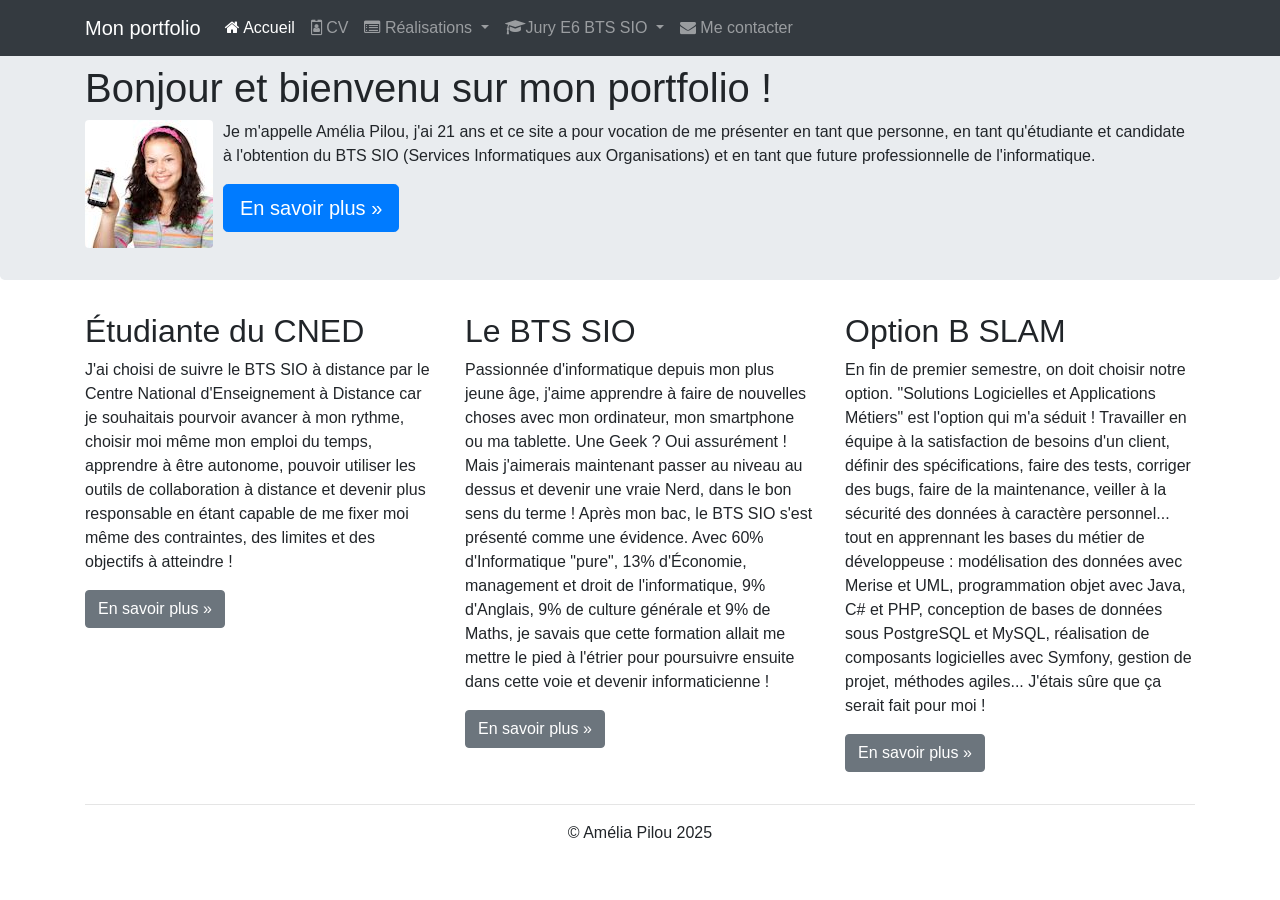
<file: index.html>
<!doctype html>
<html lang="fr">
    <head>
        <!-- Required meta tags -->
        <meta charset="utf-8">
        <meta name="viewport" content="width=device-width, initial-scale=1, shrink-to-fit=no">
        <meta name="description" content="Portfolio d’Amélia Pilou - BTS SIO SLAM">
        <meta name="author" content="Amélia Pilou">

        <!-- Bootstrap CSS -->
        <link rel="stylesheet" href="https://cdn.jsdelivr.net/npm/bootstrap@4.6.0/dist/css/bootstrap.min.css" integrity="sha384-B0vP5xmATw1+K9KRQjQERJvTumQW0nPEzvF6L/Z6nronJ3oUOFUFpCjEUQouq2+l" crossorigin="anonymous">

        <title>Portfolio d'Amélia Pilou (BTS SIO 2022)</title>
        <link rel="icon" href="favicon.ico">
        <link href="https://maxcdn.bootstrapcdn.com/font-awesome/4.7.0/css/font-awesome.min.css" 
              rel="stylesheet">
        <link href="css/accueil.css" rel="stylesheet">
    </head>
    <body>
        <nav class="navbar navbar-dark bg-dark fixed-top navbar-expand-md">
            <div class="container">
                <button type="button" class="navbar-toggler" data-toggle="collapse" data-target="#navbar" aria-controls="navbar">
                    <span class="sr-only">Navigation raccourcie</span>☰
                </button>
                <a class="navbar-brand" href="#">Mon portfolio</a>
                <div id="navbar" class="navbar-collapse collapse">
                    <ul class="nav navbar-nav">
                        <li class="active nav-item">
                            <a href="index.html" class="nav-link"><span class="fa fa-home"></span> Accueil</a>
                        </li>
                        <li class="nav-item">
                            <a href="pages/cv.html" class="nav-link"><span class="fa fa-id-badge"></span> CV</a>
                        </li>
                        <li class="dropdown nav-item">
                            <a href="#" class="dropdown-toggle nav-link" data-toggle="dropdown" role="button">
                                <span class="fa fa-list-alt"></span> Réalisations <span class="caret"></span>
                            </a>
                            <ul class="dropdown-menu" role="menu">
                                <li role="presentation" class="dropdown-header dropdown-item">En autonomie</li>
                                <li role="presentation" class="dropdown-item"><a role="menuitem" href="pages/appliandroid.html">Application Android</a></li>
                                <li role="presentation" class="dropdown-item"><a role="menuitem" href="#">Site web</a></li>
                                <li role="presentation" class="dropdown-item"><a role="menuitem" href="#">Études et analyses</a></li>
                                <li role="presentation" class="dropdown-divider"></li>
                                <li role="presentation" class="dropdown-header dropdown-item">En entreprise</li>
                                <li role="presentation" class="dropdown-item"><a role="menuitem" href="#">Projet de 1ère année</a></li>
                                <li role="presentation" class="dropdown-item"><a role="menuitem" href="#">Projet de 2ème année</a></li>
                            </ul>
                        </li>
                        <li class="dropdown nav-item">
                            <a href="#" class="dropdown-toggle nav-link" data-toggle="dropdown" role="button">
                                <span class="fa fa-graduation-cap"></span>Jury E6 BTS SIO <span class="caret"></span>
                            </a>
                            <ul class="dropdown-menu" role="menu">
                                <li class="dropdown-header dropdown-item" role="presentation">Documentations contexte</li>
                                <li role="presentation" class="dropdown-item"><a role="menuitem" href="#">Présentation</a></li>
                                <li role="presentation" class="dropdown-item"><a role="menuitem" href="#">Application</a></li>
                                <li role="presentation" class="dropdown-item"><a role="menuitem" href="#">Missions à réaliser</a></li>
                                <li role="presentation" class="dropdown-item"><a role="menuitem" href="#">Annexes</a></li>
                                <li role="presentation" class="dropdown-divider"></li>
                                <li role="presentation" class="dropdown-header dropdown-item">Fiches d'examen</li>
                                <li role="presentation" class="dropdown-item"><a role="menuitem" href="#">Situation professionnelle n°1</a></li>
                                <li role="presentation" class="dropdown-item"><a role="menuitem" href="#">Situation professionnelle n°2</a></li>
                                <li role="presentation" class="dropdown-divider"></li>
                                <li role="presentation" class="dropdown-header dropdown-item">Démonstrations</li>
                                <li role="presentation" class="dropdown-item"><a role="menuitem" href="#">Démo SP n°1</a></li>
                                <li role="presentation" class="dropdown-item"><a role="menuitem" href="#">Démo SP n°2</a></li>
                                <li role="presentation" class="dropdown-divider"></li>
                                <li role="presentation" class="dropdown-header dropdown-item">Codes sources</li>
                                <li role="presentation" class="dropdown-item"><a role="menuitem" href="#">Sources SP n°1</a></li>
                                <li role="presentation" class="dropdown-item"><a role="menuitem" href="#">Sources SP n°2</a></li>
                            </ul>
                        </li>
                        <li class="nav-item"><a href="#" class="nav-link"><span class="fa fa-envelope"></span> Me contacter</a></li>
                    </ul>
                </div>
            </div>
        </nav>
        <div class="jumbotron"><!-- Emplacement pour le contenu principal de la page -->
            <div class="container">
                <h1>Bonjour et bienvenu sur mon portfolio !</h1>
                <p>
                    <img id="maPhoto" class="float-left rounded" src="images/AmeliaPilou.jpg"
                         alt="Ma photo d'identité">Je m'appelle Amélia Pilou, j'ai 21 ans et ce site a pour
                    vocation de me présenter en tant que personne, en tant qu'étudiante
                    et candidate à l'obtention du BTS SIO (Services Informatiques
                    aux Organisations) et en tant que future professionnelle de l'informatique.
                </p>
                <p><a class="btn btn-primary btn-lg" href="pages/cv.html" role="button">En savoir plus »</a></p>
            </div>
        </div>
        <footer>
            <div class="container">
                <div class="row">
                    <div class="col-lg-4">
                        <h2>Étudiante du CNED</h2>
                        <p>J'ai choisi de suivre le BTS SIO à distance par le Centre National
                            d'Enseignement à Distance car je souhaitais pourvoir avancer
                            à mon rythme, choisir moi même mon emploi du temps, apprendre
                            à être autonome, pouvoir utiliser les outils de collaboration
                            à distance et devenir plus responsable en étant capable de me
                            fixer moi même des contraintes, des limites et des objectifs à
                            atteindre !</p>
                        <p><a class="btn btn-secondary" href="http://www.cned.fr" target="_blank" role="button">En savoir plus »</a></p>
                    </div>
                    <div class="col-lg-4">
                        <h2>Le BTS SIO</h2>
                        <p>Passionnée d'informatique depuis mon plus jeune âge, j'aime
                            apprendre à faire de nouvelles choses avec mon ordinateur, mon smartphone
                            ou ma tablette. Une Geek ? Oui assurément ! Mais j'aimerais maintenant
                            passer au niveau au dessus et devenir une vraie Nerd, dans le bon sens
                            du terme ! Après mon bac, le BTS SIO s'est présenté
                            comme une évidence. Avec 60% d'Informatique "pure",
                            13% d'Économie, management et droit de l'informatique,
                            9% d'Anglais, 9% de culture générale et 9% de Maths, je
                            savais que cette formation allait me mettre le pied à l'étrier
                            pour poursuivre ensuite dans cette voie et devenir informaticienne !</p>
                        <p><a class="btn btn-secondary" href="https://fr.wikipedia.org/wiki/Brevet_de_technicien_sup%C3%A9rieur_-_Services_informatiques_aux_organisations" target="_blank" role="button">En savoir plus »</a></p>
                    </div>
                    <div class="col-lg-4">
                        <h2>Option B SLAM</h2>
                        <p>En fin de premier semestre, on doit choisir notre option. "Solutions
                            Logicielles et Applications Métiers" est l'option qui m'a
                            séduit&nbsp;! Travailler en équipe à la satisfaction de
                            besoins d'un client, définir des spécifications, faire des
                            tests, corriger des bugs, faire de la maintenance, veiller à la sécurité
                            des données à caractère personnel... tout en apprennant
                            les bases du métier de développeuse : modélisation des données
                            avec Merise et UML, programmation objet avec Java, C# et PHP, conception
                            de bases de données sous PostgreSQL et MySQL, réalisation de
                            composants logicielles avec Symfony, gestion de projet, méthodes agiles...
                            J'étais sûre que ça serait fait pour moi !</p>
                        <p><a class="btn btn-secondary" href="https://www.onisep.fr/Ressources/Univers-Formation/Formations/Post-bac/bts-services-informatiques-aux-organisations-option-b-solutions-logicielles-et-applications-metiers" target="_blank" role="button">En savoir plus »</a></p>
                    </div>
                </div>
                <hr>
                <p class="text-center" id="copyright">© Amélia Pilou 2025</p>
            </div>
        </footer>

        <!-- Optional JavaScript -->
        <!-- Option 1: jQuery and Bootstrap Bundle (includes Popper) -->
        <script src="https://code.jquery.com/jquery-3.5.1.slim.min.js" integrity="sha384-DfXdz2htPH0lsSSs5nCTpuj/zy4C+OGpamoFVy38MVBnE+IbbVYUew+OrCXaRkfj" crossorigin="anonymous"></script>
        <script src="https://cdn.jsdelivr.net/npm/bootstrap@4.6.0/dist/js/bootstrap.bundle.min.js" integrity="sha384-Piv4xVNRyMGpqkS2by6br4gNJ7DXjqk09RmUpJ8jgGtD7zP9yug3goQfGII0yAns" crossorigin="anonymous"></script>
    </body>
</html>
</file>
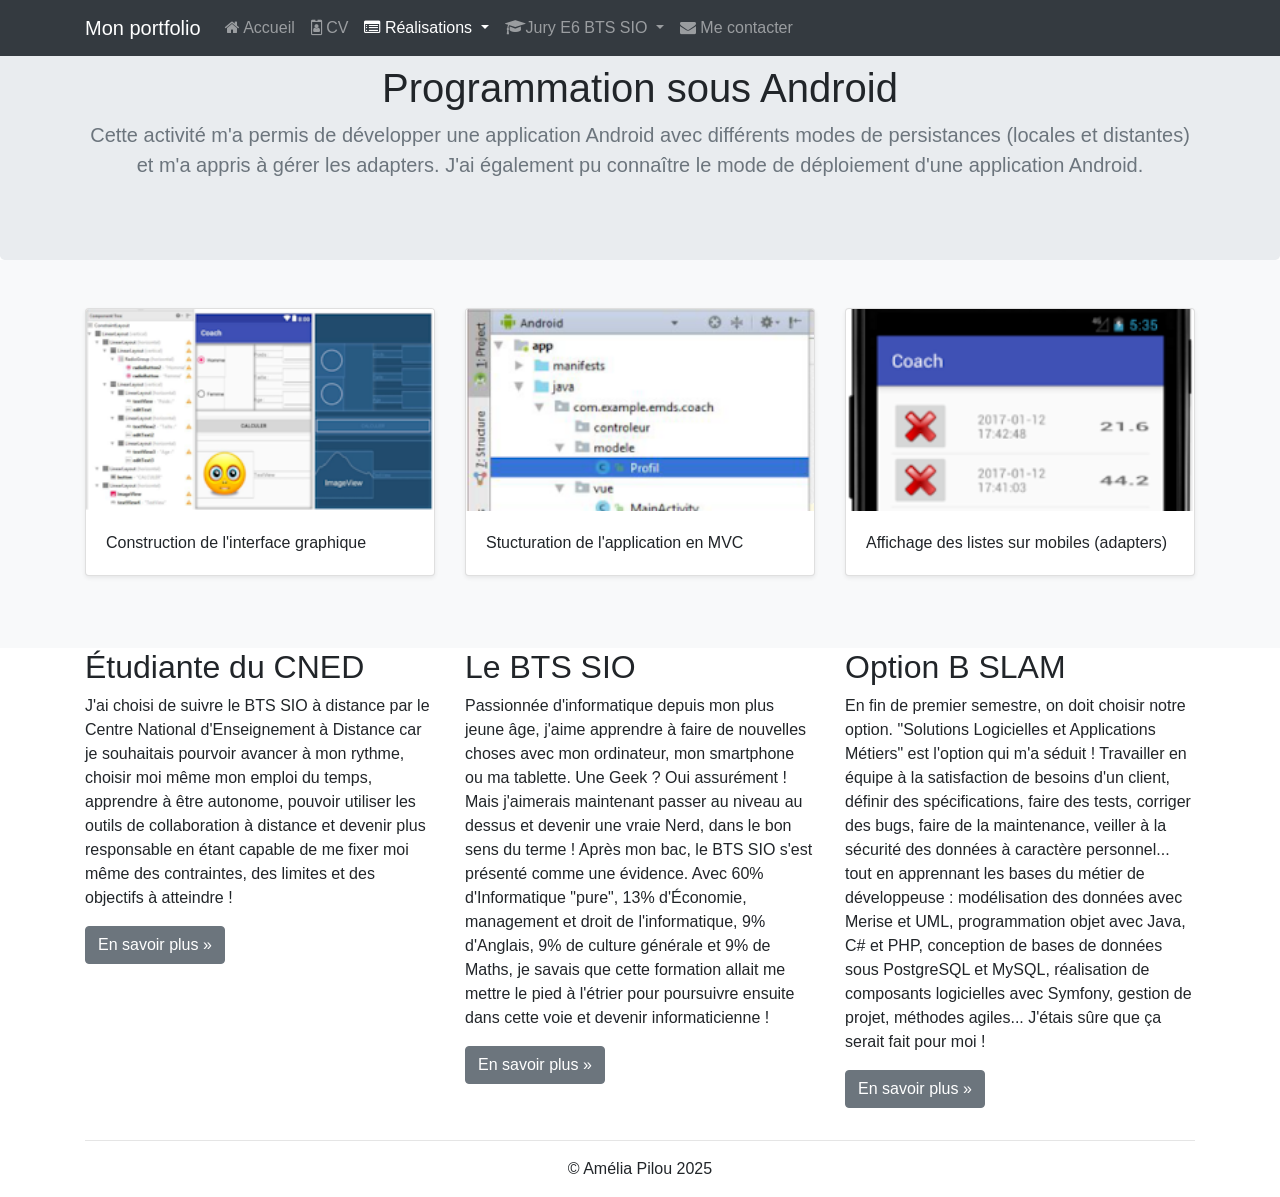
<file: pages/appliandroid.html>
<!doctype html>
<html lang="fr">
    <head>
        <!-- Required meta tags -->
        <meta charset="utf-8">
        <meta name="viewport" content="width=device-width, initial-scale=1, shrink-to-fit=no">
        <meta name="description" content="Portfolio d’Amélia Pilou - BTS SIO SLAM">
        <meta name="author" content="Amélia Pilou">

        <!-- Bootstrap CSS -->
        <link rel="stylesheet" href="https://cdn.jsdelivr.net/npm/bootstrap@4.6.0/dist/css/bootstrap.min.css" integrity="sha384-B0vP5xmATw1+K9KRQjQERJvTumQW0nPEzvF6L/Z6nronJ3oUOFUFpCjEUQouq2+l" crossorigin="anonymous">

        <title>Portfolio d'Amélia Pilou (BTS SIO 2025)</title>
        <link rel="icon" href="favicon.ico">
        <link href="https://maxcdn.bootstrapcdn.com/font-awesome/4.7.0/css/font-awesome.min.css" 
              rel="stylesheet">
        <link href="../css/realisations.css" rel="stylesheet" type="text/css"/>
    </head>
    <body>
        <nav class="navbar navbar-dark bg-dark fixed-top navbar-expand-md">
            <div class="container">
                <button type="button" class="navbar-toggler" data-toggle="collapse" data-target="#navbar" aria-controls="navbar">
                    <span class="sr-only">Navigation raccourcie</span>☰
                </button>
                <a class="navbar-brand" href="#">Mon portfolio</a>
                <div id="navbar" class="navbar-collapse collapse">
                    <ul class="nav navbar-nav">
                        <li class="nav-item">
                            <a href="../index.html" class="nav-link"><span class="fa fa-home"></span> Accueil</a>
                        </li>
                        <li class="nav-item">
                            <a href="cv.html" class="nav-link"><span class="fa fa-id-badge"></span> CV</a>
                        </li>
                        <li class="active dropdown nav-item">
                            <a href="#" class="dropdown-toggle nav-link" data-toggle="dropdown" role="button">
                                <span class="fa fa-list-alt"></span> Réalisations <span class="caret"></span>
                            </a>
                            <ul class="dropdown-menu" role="menu">
                                <li role="presentation" class="dropdown-header dropdown-item">En autonomie</li>
                                <li role="presentation" class="dropdown-item"><a role="menuitem" href="appliandroid.html">Application Android</a></li>
                                <li role="presentation" class="dropdown-item"><a role="menuitem" href="#">Site web</a></li>
                                <li role="presentation" class="dropdown-item"><a role="menuitem" href="#">Études et analyses</a></li>
                                <li role="presentation" class="dropdown-divider"></li>
                                <li role="presentation" class="dropdown-header dropdown-item">En entreprise</li>
                                <li role="presentation" class="dropdown-item"><a role="menuitem" href="#">Projet de 1ère année</a></li>
                                <li role="presentation" class="dropdown-item"><a role="menuitem" href="#">Projet de 2ème année</a></li>
                            </ul>
                        </li>
                        <li class="dropdown nav-item">
                            <a href="#" class="dropdown-toggle nav-link" data-toggle="dropdown" role="button">
                                <span class="fa fa-graduation-cap"></span>Jury E6 BTS SIO <span class="caret"></span>
                            </a>
                            <ul class="dropdown-menu" role="menu">
                                <li class="dropdown-header dropdown-item" role="presentation">Documentations contexte</li>
                                <li role="presentation" class="dropdown-item"><a role="menuitem" href="#">Présentation</a></li>
                                <li role="presentation" class="dropdown-item"><a role="menuitem" href="#">Application</a></li>
                                <li role="presentation" class="dropdown-item"><a role="menuitem" href="#">Missions à réaliser</a></li>
                                <li role="presentation" class="dropdown-item"><a role="menuitem" href="#">Annexes</a></li>
                                <li role="presentation" class="dropdown-divider"></li>
                                <li role="presentation" class="dropdown-header dropdown-item">Fiches d'examen</li>
                                <li role="presentation" class="dropdown-item"><a role="menuitem" href="#">Situation professionnelle n°1</a></li>
                                <li role="presentation" class="dropdown-item"><a role="menuitem" href="#">Situation professionnelle n°2</a></li>
                                <li role="presentation" class="dropdown-divider"></li>
                                <li role="presentation" class="dropdown-header dropdown-item">Démonstrations</li>
                                <li role="presentation" class="dropdown-item"><a role="menuitem" href="#">Démo SP n°1</a></li>
                                <li role="presentation" class="dropdown-item"><a role="menuitem" href="#">Démo SP n°2</a></li>
                                <li role="presentation" class="dropdown-divider"></li>
                                <li role="presentation" class="dropdown-header dropdown-item">Codes sources</li>
                                <li role="presentation" class="dropdown-item"><a role="menuitem" href="#">Sources SP n°1</a></li>
                                <li role="presentation" class="dropdown-item"><a role="menuitem" href="#">Sources SP n°2</a></li>
                            </ul>
                        </li>
                        <li class="nav-item"><a href="#" class="nav-link"><span class="fa fa-envelope"></span> Me contacter</a></li>
                    </ul>
                </div>
            </div>
        </nav>
        <section class="jumbotron text-center">
            <div class="container">
                <h1 class="jumbotron-heading">Programmation sous Android</h1>
                <p class="lead text-muted">Cette activité m'a permis de développer une 
                    application Android avec différents modes de persistances (locales et distantes) et m'a appris à gérer les adapters. 
                    J'ai également pu connaître le mode de déploiement d'une application Android.
                </p>
            </div>
        </section>

        <div class="album py-5 bg-light">
            <div class="container">

                <div class="row">
                    <div class="col-md-4">
                        <div class="card mb-4 shadow-sm">
                            <img class="card-img-top" src="../images/ihmcoach.png" alt="IHM Coach">
                            <div class="card-body">
                                <p class="card-text">Construction de l'interface graphique</p>
                            </div>
                        </div>
                    </div>
                    <div class="col-md-4">
                        <div class="card mb-4 shadow-sm">
                            <img class="card-img-top" src="../images/MVC.png" alt="Structuration MVC">
                            <div class="card-body">
                                <p class="card-text">Stucturation de l'application en MVC</p>
                            </div>
                        </div>
                    </div>
                    <div class="col-md-4">
                        <div class="card mb-4 shadow-sm">
                            <img class="card-img-top" src="../images/adapters.png" alt="Adapters">
                            <div class="card-body">
                                <p class="card-text">Affichage des listes sur mobiles (adapters)</p>
                            </div>
                        </div>
                    </div>
                </div>
            </div>
        </div>
        <footer>
            <div class="container">
                <div class="row">
                    <div class="col-lg-4">
                        <h2>Étudiante du CNED</h2>
                        <p>J'ai choisi de suivre le BTS SIO à distance par le Centre National
                            d'Enseignement à Distance car je souhaitais pourvoir avancer
                            à mon rythme, choisir moi même mon emploi du temps, apprendre
                            à être autonome, pouvoir utiliser les outils de collaboration
                            à distance et devenir plus responsable en étant capable de me
                            fixer moi même des contraintes, des limites et des objectifs à
                            atteindre !</p>
                        <p><a class="btn btn-secondary" href="http://www.cned.fr" target="_blank" role="button">En savoir plus »</a></p>
                    </div>
                    <div class="col-lg-4">
                        <h2>Le BTS SIO</h2>
                        <p>Passionnée d'informatique depuis mon plus jeune âge, j'aime
                            apprendre à faire de nouvelles choses avec mon ordinateur, mon smartphone
                            ou ma tablette. Une Geek ? Oui assurément ! Mais j'aimerais maintenant
                            passer au niveau au dessus et devenir une vraie Nerd, dans le bon sens
                            du terme ! Après mon bac, le BTS SIO s'est présenté
                            comme une évidence. Avec 60% d'Informatique "pure",
                            13% d'Économie, management et droit de l'informatique,
                            9% d'Anglais, 9% de culture générale et 9% de Maths, je
                            savais que cette formation allait me mettre le pied à l'étrier
                            pour poursuivre ensuite dans cette voie et devenir informaticienne !</p>
                        <p><a class="btn btn-secondary" href="https://fr.wikipedia.org/wiki/Brevet_de_technicien_sup%C3%A9rieur_-_Services_informatiques_aux_organisations" target="_blank" role="button">En savoir plus »</a></p>
                    </div>
                    <div class="col-lg-4">
                        <h2>Option B SLAM</h2>
                        <p>En fin de premier semestre, on doit choisir notre option. "Solutions
                            Logicielles et Applications Métiers" est l'option qui m'a
                            séduit&nbsp;! Travailler en équipe à la satisfaction de
                            besoins d'un client, définir des spécifications, faire des
                            tests, corriger des bugs, faire de la maintenance, veiller à la sécurité
                            des données à caractère personnel... tout en apprennant
                            les bases du métier de développeuse : modélisation des données
                            avec Merise et UML, programmation objet avec Java, C# et PHP, conception
                            de bases de données sous PostgreSQL et MySQL, réalisation de
                            composants logicielles avec Symfony, gestion de projet, méthodes agiles...
                            J'étais sûre que ça serait fait pour moi !</p>
                        <p><a class="btn btn-secondary" href="https://www.onisep.fr/Ressources/Univers-Formation/Formations/Post-bac/bts-services-informatiques-aux-organisations-option-b-solutions-logicielles-et-applications-metiers" target="_blank" role="button">En savoir plus »</a></p>
                    </div>
                </div>
                <hr>
                <p class="text-center" id="copyright">© Amélia Pilou 2025</p>
            </div>
        </footer>

        <!-- Optional JavaScript -->
        <!-- Option 1: jQuery and Bootstrap Bundle (includes Popper) -->
        <script src="https://code.jquery.com/jquery-3.5.1.slim.min.js" integrity="sha384-DfXdz2htPH0lsSSs5nCTpuj/zy4C+OGpamoFVy38MVBnE+IbbVYUew+OrCXaRkfj" crossorigin="anonymous"></script>
        <script src="https://cdn.jsdelivr.net/npm/bootstrap@4.6.0/dist/js/bootstrap.bundle.min.js" integrity="sha384-Piv4xVNRyMGpqkS2by6br4gNJ7DXjqk09RmUpJ8jgGtD7zP9yug3goQfGII0yAns" crossorigin="anonymous"></script>
    </body>
</html>
</file>
<file: css/accueil.css>
#maPhoto {
    margin-right: 10px;
}
.jumbotron {    
    padding-bottom: 32px;

}
</file>
<file: css/realisations.css>
.bd-placeholder-img {
    font-size: 1.125rem;
    text-anchor: middle;
    -webkit-user-select: none;
    -moz-user-select: none;
    -ms-user-select: none;
    user-select: none;
}

@media (min-width: 768px) {
    .bd-placeholder-img-lg {
        font-size: 3.5rem;
    }
}

.jumbotron { margin-bottom: 0px; }
</file>
